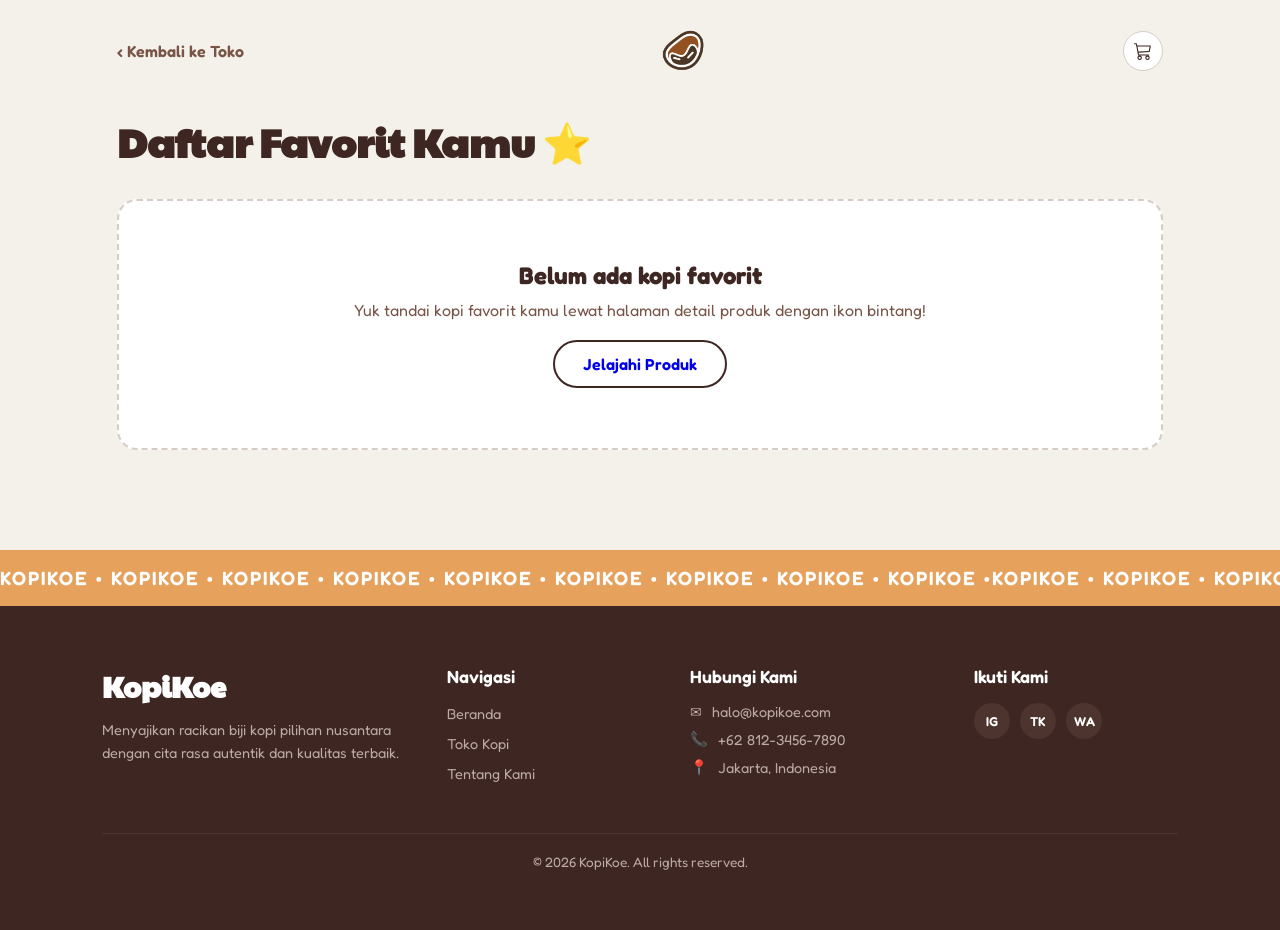
<file: fav.html>
<!DOCTYPE html>
<html lang="id">
<head>
  <meta charset="UTF-8">
  <meta name="viewport" content="width=device-width, initial-scale=1.0">
  <title>Produk Favorit | KopiKoe</title>
  <link rel="stylesheet" href="assets/css/style.css">
  <link rel="stylesheet" href="assets/css/produk-detail.css">
  <link rel="icon" type="image/jpeg" href="assets/images/logo/logo.png">
  <link href="https://fonts.googleapis.com/css2?family=Paytone+One&family=Fredoka:wght@400;500;600&display=swap" rel="stylesheet">
  <style>
    .fav-container {
      max-width: 1250px;
      margin: 40px auto 100px auto;
      padding: 0 8%;
    }
    .fav-title {
      font-family: 'Paytone One', sans-serif;
      font-size: 2.5rem;
      margin-bottom: 30px;
      color: var(--coffee-dark);
    }
    .fav-grid {
      display: grid;
      grid-template-columns: repeat(4, 1fr);
      gap: 20px;
    }
    @media (max-width: 768px) {
      .fav-grid {
        grid-template-columns: repeat(2, 1fr);
      }
    }
    .fav-empty {
      text-align: center;
      padding: 60px 20px;
      background: var(--white);
      border-radius: 20px;
      border: 2px dashed rgba(121, 85, 72, 0.3);
    }
    .fav-empty h3 {
      font-size: 1.5rem;
      margin-bottom: 10px;
      color: var(--coffee-dark);
    }
    .fav-empty p {
      color: var(--coffee-brown);
      margin-bottom: 20px;
    }
  </style>
</head>
<body>

  <!-- SIDE CART DRAWER -->
  <div id="cart-overlay" class="cart-overlay"></div>
  <div id="side-cart-drawer" class="side-cart-drawer">
    <div class="cart-drawer-header">
      <h3>Keranjang Kamu (<span id="drawer-cart-count">0</span>)</h3>
      <button id="close-drawer-btn" class="close-drawer-btn">&times;</button>
    </div>
    <div class="cart-drawer-body" id="drawer-cart-items">
      <p style="color:#777; text-align:center; margin-top:20px;">Keranjang masih kosong.</p>
    </div>
    <div class="cart-drawer-footer">
      <div class="cart-subtotal">
        <span>Subtotal</span>
        <span id="drawer-subtotal">Rp 0</span>
      </div>
      <p class="cart-tax-note">Pajak dan ongkos kirim dihitung saat checkout.</p>
      <button onclick="window.location.href='payment.html'" class="btn-checkout-drawer">
        Proceed to Checkout
      </button>
    </div>
  </div>

  <header class="detail-topbar">
    <a href="shop.html" class="back-to-shop"> &lsaquo; Kembali ke Toko</a>
    <a href="index.html" class="detail-topbar-logo">
      <img src="assets/images/logo/logo.png" alt="Logo Brand" class="navbar-logo-img">
    </a>
    <button class="cart-btn" id="cartBtnTop" aria-label="Shopping Cart">
      <svg xmlns="http://www.w3.org/2000/svg" width="18" height="18" fill="currentColor" class="bi bi-cart3" viewBox="0 0 16 16">
        <path d="M0 1.5A.5.5 0 0 1 .5 1H2a.5.5 0 0 1 .485.379L2.89 3H14.5a.5.5 0 0 1 .49.598l-1 5a.5.5 0 0 1-.465.401l-9.397.472L4.415 11H13a.5.5 0 0 1 0 1H4a.5.5 0 0 1-.491-.408L2.01 3.607 1.61 2H.5a.5.5 0 0 1-.5-.5M3.102 4l.84 4.479 9.144-.459L13.89 4zM5 12a2 2 0 1 0 0 4 2 2 0 0 0 0-4m7 0a2 2 0 1 0 0 4 2 2 0 0 0 0-4m-7 1a1 1 0 1 1 0 2 1 1 0 0 1 0-2m7 0a1 1 0 1 1 0 2 1 1 0 0 1 0-2"/>
      </svg>
      <span class="cart-badge cart-badge-top" id="cartBadgeTop">0</span>
    </button>
  </header>

  <main class="fav-container">
    <h1 class="fav-title">Daftar Favorit Kamu ⭐</h1>
    <div id="favGridContainer"></div>
  </main>

  <div class="marquee-footer">
    <div class="marquee-wrapper">
      <div class="marquee-content">
        <span>KOPIKOE &bull; KOPIKOE &bull; KOPIKOE &bull; KOPIKOE &bull; KOPIKOE &bull; KOPIKOE &bull; KOPIKOE &bull; KOPIKOE &bull; KOPIKOE &bull; </span>
      </div>
      <div class="marquee-content" aria-hidden="true">
        <span>KOPIKOE &bull; KOPIKOE &bull; KOPIKOE &bull; KOPIKOE &bull; KOPIKOE &bull; KOPIKOE &bull; KOPIKOE &bull; KOPIKOE &bull; KOPIKOE &bull; </span>
      </div>
    </div>
  </div>

  <!-- FOOTER -->
  <footer class="site-footer">
    <div class="footer-container">
      <div class="footer-col footer-brand">
        <h3 class="footer-title">KopiKoe</h3>
        <p class="footer-desc">Menyajikan racikan biji kopi pilihan nusantara dengan cita rasa autentik dan kualitas terbaik.</p>
      </div>
      <div class="footer-col footer-links">
        <h4 class="footer-heading">Navigasi</h4>
        <ul>
          <li><a href="index.html">Beranda</a></li>
          <li><a href="shop.html">Toko Kopi</a></li>
          <li><a href="about.html">Tentang Kami</a></li>
        </ul>
      </div>
      <div class="footer-col footer-contact">
        <h4 class="footer-heading">Hubungi Kami</h4>
        <ul class="contact-list">
          <li><span class="icon">&#9993;</span><a href="mailto:halo@kopikoe.com">halo@kopikoe.com</a></li>
          <li><span class="icon">&#128222;</span><a href="https://wa.me/6281234567890" target="_blank">+62 812-3456-7890</a></li>
          <li><span class="icon">&#128205;</span><span>Jakarta, Indonesia</span></li>
        </ul>
      </div>
      <div class="footer-col footer-social">
        <h4 class="footer-heading">Ikuti Kami</h4>
        <div class="social-icons">
          <a href="#" class="social-btn" title="Instagram">IG</a>
          <a href="#" class="social-btn" title="TikTok">TK</a>
          <a href="#" class="social-btn" title="WhatsApp">WA</a>
        </div>
      </div>
    </div>
    <div class="footer-bottom">
      <p>&copy; 2026 KopiKoe. All rights reserved.</p>
    </div>
  </footer>

  <script src="assets/js/script.js"></script>
  <script>
    document.addEventListener('DOMContentLoaded', () => {
      renderFavPage();
    });

    function renderFavPage() {
      const container = document.getElementById('favGridContainer');
      if (!container) return;

      const wishlist = JSON.parse(localStorage.getItem('kopikoe_wishlist')) || [];

      if (wishlist.length === 0) {
        container.innerHTML = `
          <div class="fav-empty">
            <h3>Belum ada kopi favorit</h3>
            <p>Yuk tandai kopi favorit kamu lewat halaman detail produk dengan ikon bintang!</p>
            <a href="shop.html" class="syarat-btn btn-buy" style="display:inline-block; text-decoration:none;">Jelajahi Produk</a>
          </div>
        `;
        return;
      }

      container.innerHTML = `<div class="fav-grid">` + wishlist.map(item => `
        <div class="related-card">
          <a href="deskripsi-produk.html?id=${item.id}">
            <img src="${item.image}" alt="${item.name}">
            <div class="related-body">
              <h4>${item.name}</h4>
              <p class="related-price">${typeof item.price === 'number' ? 'Rp ' + item.price.toLocaleString('id-ID') : item.price}</p>
            </div>
          </a>
        </div>
      `).join('') + `</div>`;
    }
  </script>
</body>
</html>
</file>
<file: assets/css/style.css>
:root {
  --coffee-dark: #3E2723;
  --coffee-brown: #795548;
  --platinum: #F4F1EA;
  --red-accent: #D9534F;
  --orange-accent: #E6A15C;
  --sky-accent: #B8D3E8;
  --olive-accent: #6B9800;
  --white: #FFFFFF;
}
* {
  margin: 0;
  padding: 0;
  box-sizing: border-box;
}
html, body {
  overflow-x: hidden !important;
  width: 100%;
  max-width: 100vw;
}
body {
  font-family: 'Fredoka', sans-serif;
  background-color: var(--platinum);
  color: var(--coffee-dark);
}
.img-placeholder {
  background-color: var(--platinum);
  border: 2px dashed rgba(121, 85, 72, 0.45);
  display: flex;
  justify-content: center;
  align-items: center;
  color: var(--coffee-brown);
  font-size: 0.9rem;
  border-radius: 12px;
}
.hero-slider {
  position: relative;
  width: 100vw;
  height: 100vh;
  max-width: 100%;
  overflow: hidden;
  background-color: var(--platinum);
}
.slides-container {
  width: 100%;
  height: 100%;
  position: relative;
}
.slide {
  position: absolute;
  top: 0;
  left: 0;
  width: 100vw;
  height: 100vh;
  opacity: 0;
  transition: opacity 0.8s ease;
  background-size: cover;
  background-position: center;
  background-repeat: no-repeat;
}
.slide-1 { background-image: url('../../Photo/download%20(20).jpeg'); }
.slide-2 { background-image: url('../../tekstur-bg-2.jpg'); }
.slide-3 { background-image: url('../../tekstur-bg-3.jpg'); }
.slide.active { 
  opacity: 1; 
  z-index: 1; 
}
.hero-image-link {
  display: block;
  width: 100%;
  height: 100%;
  cursor: pointer;
}
.hero-product-img {
  width: 100%;
  height: 100%;
  object-fit: cover; 
  object-position: center;
  transition: transform 0.5s ease, filter 0.5s ease;
}
.hero-image-link:hover .hero-product-img {
  transform: scale(1.03);
  filter: drop-shadow(0 10px 20px rgba(0,0,0,0.3));
}
.cta-button {
  padding: 14px 32px;
  font-size: 1.1rem;
  font-weight: 600;
  border-radius: 30px;
  border: none;
  background-color: var(--white);
  color: var(--coffee-dark);
  text-decoration: none;
  cursor: pointer;
  display: inline-flex;
  align-items: center;
  gap: 8px;
  box-shadow: 0 5px 15px rgba(0,0,0,0.3);
  transition: transform 0.2s ease;
}
.cta-button:hover { transform: translateY(-3px); }
.slider-arrow {
  position: absolute;
  top: 50%;
  transform: translateY(-50%);
  background: rgba(255, 255, 255, 0.2);
  backdrop-filter: blur(4px);
  color: var(--white);
  border: 1px solid rgba(255, 255, 255, 0.4);
  width: 50px;
  height: 50px;
  border-radius: 50%;
  font-size: 1.8rem;
  cursor: pointer;
  z-index: 10;
  display: flex;
  align-items: center;
  justify-content: center;
}
.slider-arrow.prev { left: 25px; }
.slider-arrow.next { right: 25px; }
.section-kopinya {
  position: relative;
  padding: 80px 5%;
  background-color: var(--platinum);
  border-radius: 30px;
  margin: 50px auto;
  max-width: 1350px;
  width: 92%;
  border: 1px solid rgba(121, 85, 72, 0.25);
  box-sizing: border-box;
}
.badge-bestseller-img-wrapper {
  position: absolute;
  top: -35px;
  left: -20px;
  z-index: 5;
}
.badge-bestseller-img {
  width: 90px !important;
  height: 90px !important;
  object-fit: contain;
  filter: drop-shadow(0 5px 10px rgba(0,0,0,0.15));
}
.section-title {
  font-family: 'Paytone One', sans-serif;
  font-size: 4.5rem;
  text-align: center;
  margin-bottom: 40px;
}
.kopinya-container {
  display: flex;
  align-items: center;
  justify-content: space-between;
  gap: 50px;
}
.kopinya-left { flex: 1; }
.kopinya-desc { font-size: 1.4rem; line-height: 1.5; margin-bottom: 25px; }
.syarat-btn {
  padding: 12px 28px;
  font-size: 1rem;
  font-weight: 600;
  border-radius: 25px;
  border: 2px solid var(--coffee-dark);
  background: var(--white);
  cursor: pointer;
  transition: all 0.2s ease;
}
.syarat-btn:hover { background: var(--coffee-dark); color: var(--white); }
.kopinya-right { flex: 2; width: 100%; }
.cards-wrapper {
  display: flex;
  gap: 30px;
  justify-content: flex-end;
}
.product-link {
  text-decoration: none;
  color: inherit;
  display: block;
  width: 100%;
}
.kopi-card {
  background: var(--white);
  padding: 20px;
  border-radius: 20px;
  border: 2px solid rgba(121, 85, 72, 0.2);
  text-align: center;
  width: 100%;
  max-width: 300px;
  transition: transform 0.3s ease, box-shadow 0.3s ease;
  box-sizing: border-box;
}
.kopi-card:hover {
  transform: translateY(-8px);
  box-shadow: 0 12px 25px rgba(0,0,0,0.12);
}
.card-img-real {
  width: 100%;
  height: auto;
  aspect-ratio: 1/1;
  object-fit: contain;
  background-color: #EFEBE9;
  border-radius: 12px;
  margin-bottom: 15px;
  display: block;
}
.kopi-card h3 {
  font-size: 1.3rem;
  font-weight: 600;
}
.section-kopimoe {
  padding: 60px 8%;
  text-align: center;
  background: var(--white);
  margin: 30px 0;
}
.quiz-intro {
  font-size: 1.1rem;
  color: var(--coffee-brown);
  margin-bottom: 25px;
}
.quiz-wrapper {
  max-width: 650px;
  margin: 0 auto;
}
.quiz-card-stack {
  position: relative;
  width: 100%;
}
.quiz-card {
  display: none;
  background: var(--platinum);
  border: 2px solid var(--coffee-dark);
  border-radius: 20px;
  padding: 30px 25px;
  box-shadow: 0 10px 25px rgba(0,0,0,0.08);
  box-sizing: border-box;
  text-align: left;
  animation: fadeInQuiz 0.3s ease-in-out;
}
.quiz-card.active {
  display: block;
}
@keyframes fadeInQuiz {
  from { opacity: 0; transform: translateY(10px); }
  to { opacity: 1; transform: translateY(0); }
}
.step-badge {
  display: inline-block;
  background: var(--olive-accent);
  color: var(--white);
  font-size: 0.85rem;
  font-weight: 600;
  padding: 4px 14px;
  border-radius: 15px;
  margin-bottom: 15px;
}
.quiz-question {
  font-size: 1.25rem;
  font-weight: 600;
  color: var(--coffee-dark);
  margin-bottom: 20px;
  line-height: 1.4;
  text-align: center;
}
.quiz-options {
  display: flex;
  flex-direction: column;
  gap: 12px;
}
.quiz-opt-btn {
  padding: 14px 20px;
  font-size: 0.95rem;
  border-radius: 25px;
  border: 1.5px solid var(--coffee-dark);
  background: var(--white);
  color: var(--coffee-dark);
  cursor: pointer;
  transition: all 0.25s ease;
  font-family: 'Fredoka', sans-serif;
  text-align: left;
  width: 100%;
}
.quiz-opt-btn:hover {
  background: var(--coffee-dark);
  color: var(--white);
  transform: translateY(-2px);
  box-shadow: 0 4px 12px rgba(0,0,0,0.15);
}
#resultSection {
  background: var(--platinum);
  border: 2px solid var(--coffee-dark);
  border-radius: 20px;
  padding: 35px 25px;
  box-shadow: 0 10px 25px rgba(0,0,0,0.08);
  box-sizing: border-box;
  text-align: center;
  animation: fadeInResult 0.4s ease-in-out;
}
@keyframes fadeInResult {
  from { opacity: 0; transform: translateY(15px); }
  to { opacity: 1; transform: translateY(0); }
}
.quiz-result-card h3#coffeeTitle {
  font-family: 'Paytone One', sans-serif;
  font-size: 1.8rem;
  color: var(--coffee-dark);
  margin-bottom: 6px;
}
.quiz-result-card p#coffeeSub {
  font-size: 0.95rem;
  color: var(--coffee-brown);
  margin-bottom: 20px;
  font-weight: 500;
}
.quiz-result-img-box {
  width: 150px;
  height: 150px;
  margin: 0 auto 15px auto;
  border-radius: 50%;
  overflow: hidden;
  border: 4px solid var(--white);
  box-shadow: 0 8px 20px rgba(0,0,0,0.12);
  background: var(--white);
}
.quiz-result-card img#coffeeImg {
  width: 100%;
  height: 100%;
  object-fit: cover;
}
.match-score-badge {
  display: inline-block;
  background: rgba(230, 161, 92, 0.15);
  color: var(--coffee-dark);
  font-weight: 600;
  font-size: 0.95rem;
  padding: 6px 16px;
  border-radius: 20px;
  margin-bottom: 20px;
  border: 1px solid var(--orange-accent);
}
.quiz-result-actions {
  display: flex;
  justify-content: center;
  gap: 12px;
  flex-wrap: wrap;
}
.quiz-result-actions .syarat-btn {
  padding: 12px 24px;
  border-radius: 25px;
  font-weight: 600;
  text-decoration: none;
  font-size: 0.9rem;
  cursor: pointer;
  transition: all 0.2s ease;
}
.quiz-result-actions .btn-buy {
  background: var(--coffee-dark);
  color: var(--white);
  border: 2px solid var(--coffee-dark);
}
.quiz-result-actions .btn-buy:hover {
  background: var(--coffee-brown);
  border-color: var(--coffee-brown);
}
.quiz-result-actions .btn-reset {
  background: var(--white);
  color: var(--coffee-dark);
  border: 2px solid var(--coffee-dark);
}
.quiz-result-actions .btn-reset:hover {
  background: rgba(62, 39, 35, 0.08);
}
.section-ensi {
  display: flex;
  padding: 80px 8%;
  gap: 40px;
  align-items: center;
  margin-bottom: 50px;
  justify-content: center;
}
.ensi-left, 
.ensi-right {
  flex: 1;
  width: 50%;
}
.interactive-area {
  position: relative;
  border: 2px dashed rgba(121, 85, 72, 0.55);
  border-radius: 24px;
  height: 380px;
  padding: 25px;
  overflow: visible !important;
  background-color: var(--platinum);
  box-sizing: border-box;
}
.beans-group-random {
  width: 100%;
  height: 85%;
  position: relative;
  display: block; 
}
.bean-img {
  position: absolute; 
  width: 46px;
  height: 46px;
  object-fit: contain;
  cursor: pointer;
  user-select: none;
  transition: transform 0.4s cubic-bezier(0.175, 0.885, 0.32, 1.275), filter 0.2s ease;
  filter: drop-shadow(0 4px 6px rgba(0,0,0,0.15));
  z-index: 2;
}
.bean-img:hover,
.bean-img:active {
  transform: scale(1.4) rotate(360deg) !important;
  filter: drop-shadow(0 8px 15px rgba(0,0,0,0.3));
  z-index: 20 !important;
}
.bean-img.active-bean {
  outline: 3px solid var(--sky-accent);
  outline-offset: 2px;
  border-radius: 50%;
}
.beans-group-random img:nth-child(1)  { top: 5%;  left: 10%; transform: rotate(-18deg); }
.beans-group-random img:nth-child(2)  { top: 25%; left: 35%; transform: rotate(25deg); }
.beans-group-random img:nth-child(3)  { top: 15%; left: 70%; transform: rotate(-40deg); }
.beans-group-random img:nth-child(4)  { top: 50%; left: 15%; transform: rotate(12deg); }
.beans-group-random img:nth-child(5)  { top: 45%; left: 50%; transform: rotate(-30deg); }
.beans-group-random img:nth-child(6)  { top: 60%; left: 80%; transform: rotate(42deg); }
.beans-group-random img:nth-child(7)  { top: 80%; left: 30%; transform: rotate(-22deg); }
.beans-group-random img:nth-child(8)  { top: 75%; left: 65%; transform: rotate(35deg); }
.beans-group-random img:nth-child(9)  { top: 35%; left: 85%; transform: rotate(-15deg); }
.beans-group-random img:nth-child(10) { top: 85%; left: 85%; transform: rotate(50deg); }
.ensi-title {
  font-family: 'Paytone One', sans-serif;
  font-size: 2.8rem;
  margin-bottom: 20px;
  color: var(--coffee-dark);
}
.ensi-card {
  background: var(--white);
  border: 2px solid var(--coffee-dark);
  border-radius: 20px;
  padding: 25px;
  min-height: 220px;
  box-shadow: 0 8px 20px rgba(0,0,0,0.05);
  box-sizing: border-box;
}
.ensi-card-header {
  display: flex;
  justify-content: space-between;
  gap: 20px;
  margin-bottom: 15px;
}
.ensi-card-text h3 {
  font-size: 1.4rem;
  margin-bottom: 14px;
  color: var(--coffee-dark);
}
.ensi-card-text p {
  font-size: 0.9rem;
  color: var(--coffee-brown);
  line-height: 1.5;
}
.ensi-img {
  width: 90px;
  height: 90px;
  object-fit: cover;
  border-radius: 12px;
  flex-shrink: 0;
}
.stat-line {
  font-size: 0.85rem;
  color: var(--coffee-brown);
  margin-top: 5px;
}
.bottom-bar-wrapper {
  position: fixed;
  bottom: 25px;
  left: 50%;
  transform: translateX(-50%);
  width: auto;
  max-width: 95vw;
  z-index: 1000;
  transition: transform 0.4s ease-in-out, opacity 0.4s ease-in-out;
}
.bottom-bar-wrapper.hide {
  transform: translate(-50%, 150px);
  opacity: 0;
  pointer-events: none;
}
.bottom-bar-pill {
  background: var(--white);
  height: 54px;
  border-radius: 40px;
  display: inline-flex;
  align-items: center;
  justify-content: center;
  padding: 0 16px;
  gap: 15px;
  border: 1.5px solid var(--coffee-dark);
  box-shadow: 0 10px 25px rgba(0,0,0,0.15);
  box-sizing: border-box;
}
.bar-section { 
  display: flex; 
  align-items: center; 
}
.navbar-logo-img {
  height: 32px;
  width: 32px;
  border-radius: 50%;
  object-fit: cover;
  display: block;
}
.bar-menu { 
  gap: 6px; 
}
.bar-menu a {
  text-decoration: none;
  color: var(--coffee-brown);
  padding: 6px 14px;
  border-radius: 20px;
  font-size: 0.88rem;
  font-weight: 500;
  transition: all 0.2s ease;
}
.bar-menu a.active, 
.bar-menu a:hover { 
  background: rgba(121, 85, 72, 0.12); 
  color: var(--coffee-dark); 
}
.bar-icons { 
  gap: 8px; 
  display: flex;
  align-items: center;
}
.cart-btn {
  position: relative;
  background: none;
  border: none;
  padding: 6px;
  cursor: pointer;
  color: var(--coffee-dark);
  display: flex;
  align-items: center;
  justify-content: center;
  border-radius: 50%;
  transition: background-color 0.2s ease;
}
.cart-btn:hover {
  background: rgba(0, 0, 0, 0.05);
}
.cart-btn svg {
  display: block;
  width: 18px;
  height: 18px;
}
.cart-badge {
  position: absolute;
  top: 0px;
  right: -2px;
  background-color: var(--orange-accent);
  color: var(--white);
  font-size: 0.65rem;
  font-weight: 700;
  min-width: 16px;
  height: 16px;
  border-radius: 50%;
  display: flex;
  align-items: center;
  justify-content: center;
  padding: 2px;
  box-shadow: 0 2px 5px rgba(0,0,0,0.2);
  line-height: 1;
}
.star-object {
  display: flex;
  align-items: center;
  justify-content: center;
  width: 32px;
  height: 32px;
  border-radius: 50%;
  cursor: pointer;
  background-color: transparent;
  transition: background-color 0.3s ease;
  text-decoration: none;
}
.star-icon {
  display: inline-block;
  font-size: 1.1rem;
  color: var(--coffee-dark);
  transition: transform 0.6s cubic-bezier(0.34, 1.56, 0.64, 1), color 0.3s ease;
  transform-origin: center;
}
.star-object:hover {
  background-color: rgba(231, 161, 92, 0.15);
}
.star-object:hover .star-icon {
  transform: rotate(360deg) scale(1.25);
  color: var(--orange-accent);
  filter: drop-shadow(0 0 5px rgba(231, 161, 92, 0.6));
}
.marquee-footer {
  background-color: var(--orange-accent);
  color: var(--white);
  padding: 16px 0;
  overflow: hidden;
  white-space: nowrap;
  width: 100%;
  margin: 0;
}
.marquee-wrapper {
  display: flex;
  width: 100%;
  overflow: hidden;
  user-select: none;
}
.marquee-content {
  display: flex;
  flex-shrink: 0;
  font-size: 1.2rem;
  font-weight: 600;
  letter-spacing: 2px;
  white-space: nowrap;
  animation: marqueeRight 12s linear infinite;
}
@keyframes marqueeRight {
  from { transform: translateX(-100%); }
  to   { transform: translateX(0%); }
}
.site-footer {
  background-color: var(--coffee-dark);
  color: var(--platinum);
  padding: 60px 8% 120px 8%;
  margin-top: 0;
  font-family: 'Fredoka', sans-serif;
  text-align: left;
}
.footer-container {
  display: grid;
  grid-template-columns: 1.5fr 1fr 1.2fr 1fr;
  gap: 40px;
  max-width: 1200px;
  margin: 0 auto;
}
.footer-col {
  display: flex;
  flex-direction: column;
  align-items: flex-start;
}
.footer-title {
  font-family: 'Paytone One', sans-serif;
  font-size: 1.8rem;
  color: var(--white);
  margin-bottom: 12px;
}
.footer-desc {
  font-size: 0.88rem;
  color: rgba(244, 241, 234, 0.7);
  line-height: 1.6;
}
.footer-heading {
  font-size: 1.1rem;
  font-weight: 600;
  color: var(--white);
  margin-bottom: 16px;
}
.footer-col ul {
  list-style: none;
  padding: 0;
  margin: 0;
}
.footer-col ul li {
  margin-bottom: 10px;
}
.footer-col ul li a {
  color: rgba(244, 241, 234, 0.6);
  text-decoration: none;
  font-size: 0.88rem;
  transition: color 0.2s ease;
}
.footer-col ul li a:hover {
  color: var(--orange-accent);
}
.contact-list li {
  display: flex;
  align-items: center;
  gap: 10px;
  font-size: 0.88rem;
  color: rgba(244, 241, 234, 0.6);
}
.social-icons {
  display: flex;
  gap: 10px;
}
.social-btn {
  display: flex;
  align-items: center;
  justify-content: center;
  width: 36px;
  height: 36px;
  background-color: var(--coffee-brown);
  color: var(--white);
  border-radius: 50%;
  text-decoration: none;
  font-size: 0.8rem;
  font-weight: 600;
  transition: background-color 0.3s ease, transform 0.2s ease;
}
.social-btn:hover {
  background-color: var(--orange-accent);
  color: var(--coffee-dark);
  transform: translateY(-3px);
}
.footer-bottom {
  border-top: 1px solid rgba(255,255,255,0.1);
  margin-top: 40px;
  padding-top: 20px;
  text-align: center;
  font-size: 0.8rem;
  color: var(--coffee-brown);
}
.cart-overlay {
  position: fixed;
  top: 0;
  left: 0;
  width: 100vw;
  height: 100vh;
  background: rgba(0, 0, 0, 0.5);
  z-index: 99998;
  display: none;
}
.cart-overlay.show {
  display: block;
}
.side-cart-drawer {
  position: fixed;
  top: 0;
  right: -420px;
  width: 100%;
  max-width: 380px;
  height: 100vh;
  background: #ffffff;
  z-index: 99999;
  box-shadow: -5px 0 25px rgba(0, 0, 0, 0.15);
  transition: right 0.3s ease-in-out;
  display: flex;
  flex-direction: column;
  box-sizing: border-box;
}
.side-cart-drawer.open {
  right: 0;
}
.cart-drawer-header {
  padding: 20px;
  border-bottom: 1px solid #eee;
  display: flex;
  justify-content: space-between;
  align-items: center;
}
.cart-drawer-header h3 {
  margin: 0;
  font-family: 'Paytone One', sans-serif;
  color: var(--coffee-dark);
  font-size: 1.2rem;
}
.close-drawer-btn {
  background: none;
  border: none;
  font-size: 1.8rem;
  cursor: pointer;
  color: #888;
  line-height: 1;
}
.cart-drawer-body {
  padding: 20px;
  flex: 1;
  overflow-y: auto;
}
.drawer-item {
  position: relative;
  display: flex;
  flex-direction: column;
  gap: 8px;
  padding: 14px 16px;
  border: 1px solid #e8e2dc;
  border-radius: 14px;
  margin-bottom: 12px;
  background: #fff;
}
.drawer-item-name {
  font-weight: 600;
  font-size: 0.95rem;
  margin: 0;
  color: var(--coffee-dark);
  padding-right: 25px;
}
.drawer-item-variant-container {
  position: relative;
  width: fit-content;
}
.drawer-item-variant-btn {
  background: var(--platinum);
  border: 1px solid rgba(121, 85, 72, 0.25);
  font-size: 0.78rem;
  color: var(--coffee-dark);
  cursor: pointer;
  display: inline-flex;
  align-items: center;
  gap: 6px;
  padding: 4px 10px;
  border-radius: 6px;
  text-align: left;
  font-family: 'Fredoka', sans-serif;
  transition: all 0.2s ease;
}
.drawer-item-variant-btn:hover {
  border-color: var(--coffee-dark);
  background: #eae5dc;
}
.variant-dropdown-popup {
  position: absolute;
  top: 115%;
  left: 0;
  background: var(--white);
  border: 1.5px solid var(--coffee-dark);
  border-radius: 12px;
  padding: 14px;
  box-shadow: 0 10px 30px rgba(0,0,0,0.18);
  z-index: 999999;
  width: 230px;
  display: none;
  animation: fadeInPopup 0.2s ease-in-out;
}
@keyframes fadeInPopup {
  from { opacity: 0; transform: translateY(-5px); }
  to { opacity: 1; transform: translateY(0); }
}
.variant-dropdown-popup.show {
  display: block;
}
.variant-popup-title {
  font-size: 0.8rem;
  font-weight: 600;
  margin-bottom: 8px;
  color: var(--coffee-dark);
}
.variant-options-grid {
  display: flex;
  flex-wrap: wrap;
  gap: 6px;
  margin-bottom: 4px;
}
.variant-opt-chip {
  background: var(--platinum);
  border: 1.5px solid rgba(121, 85, 72, 0.3);
  padding: 5px 10px;
  font-size: 0.75rem;
  border-radius: 6px;
  cursor: pointer;
  transition: all 0.2s ease;
  font-family: 'Fredoka', sans-serif;
  color: var(--coffee-dark);
}
.variant-opt-chip:hover {
  background: #ded7cb;
}
.variant-opt-chip.active {
  background: var(--coffee-dark);
  color: var(--white);
  border-color: var(--coffee-dark);
}
.drawer-item-bottom {
  display: flex;
  justify-content: space-between;
  align-items: center;
  margin-top: 4px;
}
.drawer-item-qty {
  display: inline-flex;
  align-items: center;
  gap: 4px;
  border: 1px solid #ddd;
  border-radius: 30px;
  padding: 3px 6px;
}
.qty-btn {
  width: 22px;
  height: 22px;
  border-radius: 50%;
  border: none;
  background: none;
  color: var(--coffee-dark);
  font-size: 0.9rem;
  line-height: 1;
  display: flex;
  align-items: center;
  justify-content: center;
  cursor: pointer;
  padding: 0;
  transition: background-color 0.2s ease, color 0.2s ease;
}
.qty-btn:hover {
  background: var(--coffee-brown);
  color: var(--white);
}
.qty-value {
  min-width: 18px;
  text-align: center;
  font-weight: 600;
  font-size: 0.85rem;
  color: var(--coffee-dark);
}
.drawer-item-price {
  font-weight: 600;
  font-size: 0.9rem;
  color: var(--orange-accent);
}
.drawer-item-remove {
  position: absolute;
  top: 14px;
  right: 14px;
  background: none;
  border: none;
  color: #9a9a9a;
  cursor: pointer;
  padding: 4px;
  display: flex;
  align-items: center;
  justify-content: center;
  border-radius: 6px;
  transition: color 0.2s ease, background-color 0.2s ease;
}
.drawer-item-remove:hover {
  color: var(--red-accent);
  background: #fdeaea;
}
.cart-drawer-footer {
  padding: 20px;
  border-top: 1px solid #eee;
  background: #fafafa;
}
.cart-subtotal {
  display: flex;
  justify-content: space-between;
  font-weight: 600;
  font-size: 1.1rem;
  margin-bottom: 8px;
  color: var(--coffee-dark);
}
.cart-tax-note {
  font-size: 0.8rem;
  color: #888;
  margin-bottom: 15px;
}
.btn-checkout-drawer {
  width: 100%;
  background: var(--orange-accent);
  color: #ffffff;
  border: none;
  padding: 14px;
  border-radius: 30px;
  font-weight: 600;
  cursor: pointer;
  transition: background 0.2s;
  box-sizing: border-box;
}
.btn-checkout-drawer:hover {
  background: #d48b48;
}
@media (max-width: 768px) {
  .hero-slider {
    height: 52vh;
    min-height: 320px;
  }
  .slide {
    background-size: 100% auto;
    background-position: top center;
    background-repeat: no-repeat;
    background-color: var(--platinum);
  }
  .hero-product-img {
    object-fit: contain;
    object-position: top center;
  }
  .kopinya-container {
    flex-direction: column;
    text-align: center;
  }
  .section-title {
    font-size: 2.5rem;
  }
  .cards-wrapper {
    justify-content: center;
    flex-wrap: wrap;
  }
  .kopi-card {
    width: 100%;
    max-width: 300px;
  }
  .section-ensi {
    flex-direction: column !important;
    padding: 30px 20px !important;
    gap: 25px !important;
  }
  .ensi-left, 
  .ensi-right {
    width: 100% !important;
  }
  .ensi-title {
    font-size: 2rem !important;
    text-align: center;
  }
  .interactive-area {
    height: 250px !important;
    padding: 15px !important;
  }
  .bean-img {
    width: 38px !important;
    height: 38px !important;
  }
  .bottom-bar-wrapper {
    position: fixed !important;
    bottom: 15px !important;
    left: 50% !important;
    transform: translateX(-50%) !important;
    width: 95% !important;
    max-width: 360px !important;
    z-index: 9999 !important;
  }
  .bottom-bar-pill {
    display: flex !important;
    justify-content: space-between !important;
    align-items: center !important;
    padding: 6px 10px !important;
    width: 100% !important;
    height: 48px !important;
    box-sizing: border-box !important;
  }
  .bar-section.bar-menu,
  .bar-menu {
    display: flex !important;
    gap: 4px !important;
    align-items: center !important;
  }
  .bar-menu a {
    display: inline-block !important;
    padding: 4px 6px !important;
    font-size: 0.7rem !important;
    font-weight: 500 !important;
    color: var(--coffee-dark) !important;
    text-decoration: none !important;
    white-space: nowrap !important;
  }
  .navbar-logo-img {
    width: 28px !important;
    height: 28px !important;
    border-radius: 50% !important;
  }
  .bar-section.bar-icons,
  .bar-icons {
    display: flex !important;
    align-items: center !important;
    gap: 4px !important;
  }
  .site-footer {
    padding: 40px 20px 130px 20px !important;
    text-align: center !important;
  }
  .footer-container {
    grid-template-columns: 1fr !important;
    gap: 30px !important;
    text-align: center !important;
  }
  .footer-col {
    align-items: center !important;
  }
  .contact-list li,
  .social-icons {
    justify-content: center !important;
  }
}
.toast-container {
  position: fixed;
  top: 25px;
  right: 25px;
  z-index: 999999;
  display: flex;
  flex-direction: column;
  gap: 12px;
  pointer-events: none;
}
.toast-notification {
  min-width: 250px;
  padding: 16px 20px;
  border-radius: 12px;
  background: var(--white);
  color: var(--coffee-dark);
  box-shadow: 0 8px 25px rgba(0,0,0,0.15);
  font-family: 'Fredoka', sans-serif;
  font-weight: 500;
  font-size: 0.95rem;
  display: flex;
  align-items: center;
  gap: 12px;
  transform: translateX(120%);
  opacity: 0;
  animation: slideInToast 0.4s cubic-bezier(0.25, 1, 0.5, 1) forwards, fadeOutToast 0.4s ease forwards 2.5s;
}
.toast-notification.success { border-left: 6px solid var(--olive-accent); }
.toast-notification.error { border-left: 6px solid var(--red-accent); }
.toast-icon { font-size: 1.3rem; line-height: 1; }
@keyframes slideInToast { to { transform: translateX(0); opacity: 1; } }
@keyframes fadeOutToast { to { transform: translateX(120%); opacity: 0; } }
@media (max-width: 768px) {
  .toast-container {
    top: 20px;
    left: 50%;
    right: auto;
    transform: translateX(-50%);
    width: 90%;
    align-items: center;
  }
  .toast-notification {
    min-width: unset;
    width: 100%;
    transform: translateY(-150%);
    animation: slideDownToast 0.4s cubic-bezier(0.25, 1, 0.5, 1) forwards, fadeUpToast 0.4s ease forwards 2.5s;
  }
  @keyframes slideDownToast { to { transform: translateY(0); opacity: 1; } }
  @keyframes fadeUpToast { to { transform: translateY(-150%); opacity: 0; } }
}
.custom-popup-overlay {
  position: fixed;
  top: 0;
  left: 0;
  width: 100vw;
  height: 100vh;
  background: rgba(0, 0, 0, 0.6);
  z-index: 9999999;
  display: flex;
  align-items: center;
  justify-content: center;
  opacity: 0;
  visibility: hidden;
  transition: opacity 0.3s ease, visibility 0.3s ease;
}
.custom-popup-overlay.show {
  opacity: 1;
  visibility: visible;
}
.custom-popup-box {
  background: var(--white);
  width: 90%;
  max-width: 380px;
  border-radius: 20px;
  padding: 35px 25px;
  text-align: center;
  box-shadow: 0 15px 35px rgba(0,0,0,0.2);
  transform: scale(0.8) translateY(20px);
  transition: transform 0.4s cubic-bezier(0.25, 1, 0.5, 1);
  box-sizing: border-box;
}
.custom-popup-overlay.show .custom-popup-box {
  transform: scale(1) translateY(0);
}
.custom-popup-icon {
  font-size: 3.5rem;
  margin-bottom: 15px;
  line-height: 1;
}
.custom-popup-title {
  font-family: 'Paytone One', sans-serif;
  font-size: 1.6rem;
  color: var(--coffee-dark);
  margin-bottom: 10px;
}
.custom-popup-message {
  font-size: 1.05rem;
  color: var(--coffee-brown);
  margin-bottom: 25px;
  line-height: 1.5;
}
.custom-popup-btn {
  background: var(--coffee-dark);
  color: var(--white);
  border: none;
  padding: 12px 35px;
  font-size: 1rem;
  font-weight: 600;
  border-radius: 25px;
  cursor: pointer;
  transition: background 0.2s ease, transform 0.2s ease;
}
.custom-popup-btn:hover {
  background: var(--orange-accent);
  transform: translateY(-2px);
}
</file>
<file: assets/css/produk-detail.css>
:root {
  --coffee-dark: #3E2723;
  --coffee-brown: #795548;
  --pastel-bg: #F4F1EA;       
  --pastel-card: #FFFFFF;
  --pastel-border: #D7CCC8;   
  --orange-accent: #E6A15C;   
  --red-accent: #D9534F;
  --white: #FFFFFF;
}

html, body {
  margin: 0 !important;
  padding: 0 !important;
  width: 100% !important;
  overflow-x: hidden;
  box-sizing: border-box;
  font-family: 'Fredoka', sans-serif;
  background-color: var(--pastel-bg);
  color: var(--coffee-dark);
}

main {
  padding: 40px 8% 100px 8%;
  max-width: 1250px;
  margin: 0 auto;
}

.back-to-shop {
  display: inline-flex;
  align-items: center;
  gap: 6px;
  font-weight: 600;
  font-size: 1rem;
  color: var(--coffee-brown);
  text-decoration: none;
  transition: color 0.2s ease, transform 0.2s ease;
}

.back-to-shop:hover {
  color: var(--orange-accent);
  transform: translateX(-3px);
}

.detail-topbar {
  display: flex;
  align-items: center;
  justify-content: space-between;
  max-width: 1250px;
  margin: 0 auto;
  padding: 28px 8% 0;
  background: none;
}

.detail-topbar-logo {
  display: flex;
  align-items: center;
}

.detail-topbar .navbar-logo-img {
  height: 45px;
  width: 45px;
  border-radius: 50%;
}

.detail-topbar .cart-btn {
  margin: 0;
  position: relative;
  background: var(--pastel-card);
  border: 1.5px solid var(--pastel-border);
  padding: 10px;
  cursor: pointer;
  color: var(--coffee-dark);
  display: flex;
  align-items: center;
  justify-content: center;
  border-radius: 50%;
  transition: background-color 0.2s ease;
}

.detail-topbar .cart-btn:hover {
  background-color: rgba(62, 39, 35, 0.05);
}

.cart-badge {
  position: absolute;
  top: -2px;
  right: -2px;
  background-color: var(--orange-accent);
  color: var(--white);
  font-size: 0.65rem;
  font-weight: 700;
  min-width: 18px;
  height: 18px;
  border-radius: 50%;
  display: flex;
  align-items: center;
  justify-content: center;
  padding: 2px;
}

.product-detail {
  display: flex;
  gap: 50px;
  margin-bottom: 60px;
}

.product-gallery {
  flex: 1;
}

.gallery-frame {
  position: relative;
  width: 100%;
  height: 450px;
  background-color: #EFEBE9;
  border-radius: 24px;
  border: 2px solid var(--pastel-border);
  overflow: hidden;
  margin-bottom: 15px;
}

.product-img {
  width: 100%;
  height: 100%;
  object-fit: cover;
  transition: opacity 0.2s ease;
}

.sale-ribbon {
  position: absolute;
  top: 15px;
  left: 15px;
  background: var(--orange-accent);
  color: var(--white);
  font-weight: 600;
  font-size: 0.85rem;
  padding: 6px 14px;
  border-radius: 20px;
  z-index: 2;
  box-shadow: 0 4px 10px rgba(230, 161, 92, 0.3);
}

.thumbnail-row {
  display: flex !important;
  gap: 15px !important;
  margin-top: 15px !important;
  width: 100% !important;
}

.thumb-frame {
  flex: 1 !important; 
  height: auto !important;
  aspect-ratio: 1 / 1 !important; 
  border-radius: 16px !important;
  overflow: hidden !important;
  border: 2px solid transparent !important;
  cursor: pointer !important;
  background: #EFEBE9 !important;
  transition: all 0.2s ease !important;
  box-sizing: border-box !important;
}

.thumb-frame.active,
.thumb-frame:hover {
  border-color: var(--orange-accent) !important;
  transform: translateY(-3px);
}

.thumb-frame img {
  width: 100% !important;
  height: 100% !important;
  object-fit: cover !important; 
  object-position: center !important;
  display: block !important;
}

.product-info {
  flex: 1.1;
}

.product-eyebrow {
  font-size: 0.9rem;
  font-weight: 600;
  color: var(--orange-accent);
  text-transform: uppercase;
  letter-spacing: 1.5px;
  display: block;
  margin-bottom: 8px;
}

.product-name {
  font-family: 'Paytone One', sans-serif;
  font-size: 2.8rem;
  margin: 0 0 10px 0;
  color: var(--coffee-dark);
  line-height: 1.1;
}

.product-price {
  font-size: 1.6rem;
  font-weight: 600;
  color: var(--coffee-dark);
  margin-bottom: 20px;
}

.product-tagline {
  font-size: 1.1rem;
  font-weight: 500;
  line-height: 1.6;
  margin: 0 0 25px 0;
  color: var(--coffee-brown);
}

.option-field {
  margin-bottom: 20px;
}

.option-field label {
  display: block;
  font-weight: 600;
  margin-bottom: 8px;
  font-size: 0.95rem;
}

.option-field select {
  width: 100%;
  padding: 14px 42px 14px 16px;
  border-radius: 16px;
  border: 2px solid var(--pastel-border);
  font-family: inherit;
  font-size: 1rem;
  font-weight: 500;
  color: var(--coffee-dark);
  background-color: var(--pastel-card);
  cursor: pointer;
  appearance: none;
  -webkit-appearance: none;
  -moz-appearance: none;
  background-image: url("data:image/svg+xml,%3Csvg xmlns='http://www.w3.org/2000/svg' viewBox='0 0 20 20' fill='none' stroke='%233E2723' stroke-width='2' stroke-linecap='round' stroke-linejoin='round'%3E%3Cpolyline points='5 7.5 10 12.5 15 7.5'/%3E%3C/svg%3E");
  background-repeat: no-repeat;
  background-position: right 16px center;
  background-size: 14px;
  transition: all 0.3s ease;
}

.option-field select:hover,
.option-field select:focus {
  outline: none;
  border-color: var(--orange-accent);
  box-shadow: 0 0 0 4px rgba(230, 161, 92, 0.15);
}

.product-actions {
  display: flex;
  gap: 15px;
  margin: 30px 0;
  align-items: center;
}

.btn-add-cart, .btn-buy-now {
  flex: 1;
  padding: 16px;
  border-radius: 30px;
  font-weight: 600;
  font-size: 1.05rem;
  cursor: pointer;
  border: none;
  transition: all 0.2s ease;
}

.btn-add-cart {
  background: var(--pastel-card);
  color: var(--coffee-dark);
  border: 2px solid var(--coffee-dark);
}

.btn-add-cart:hover {
  background: rgba(62, 39, 35, 0.05);
  transform: translateY(-2px);
}

.btn-buy-now {
  background: var(--orange-accent);
  color: var(--white);
  box-shadow: 0 8px 20px rgba(230, 161, 92, 0.25);
}

.btn-buy-now:hover {
  background: #d48b48;
  transform: translateY(-2px);
}

/* ============================================================
    FITUR FAVORIT (BINTANG) BUTTON STYLE
   ============================================================ */
.btn-wishlist {
  background: var(--pastel-card);
  color: var(--coffee-dark);
  border: 2px solid var(--pastel-border);
  width: 54px;
  height: 54px;
  border-radius: 30px;
  display: flex;
  align-items: center;
  justify-content: center;
  cursor: pointer;
  transition: all 0.2s ease;
  flex-shrink: 0;
}

.btn-wishlist svg {
  width: 20px;
  height: 20px;
  transition: transform 0.2s ease;
}

.btn-wishlist:hover {
  border-color: var(--orange-accent);
  background: rgba(230, 161, 92, 0.1);
  transform: translateY(-2px);
}

.btn-wishlist.active {
  background: var(--orange-accent);
  border-color: var(--orange-accent);
  color: var(--white);
}

.btn-wishlist.active svg {
  fill: var(--white);
  transform: scale(1.1);
}

.product-meta p {
  display: flex;
  align-items: baseline;
  gap: 8px;
  font-size: 0.9rem;
  color: var(--coffee-brown);
  margin: 8px 0;
}

.product-meta p span:first-child {
  font-weight: 600;
  color: var(--coffee-dark);
  flex-shrink: 0;
  width: 75px;
}

.share-row {
  display: flex;
  align-items: center;
  gap: 10px;
  margin-top: 20px;
  font-size: 0.95rem;
  font-weight: 600;
  color: var(--coffee-dark);
}

.share-btn {
  display: inline-flex;
  align-items: center;
  justify-content: center;
  width: 34px;
  height: 34px;
  border-radius: 50%;
  background: var(--pastel-card);
  border: 1.5px solid var(--pastel-border);
  color: var(--coffee-dark);
  text-decoration: none;
  font-size: 0.85rem;
  font-weight: 600;
  transition: all 0.2s ease;
}

.share-btn:hover {
  background: var(--orange-accent);
  color: var(--white);
  border-color: var(--orange-accent);
}

.product-tabs {
  background: var(--pastel-card);
  border-radius: 24px;
  padding: 35px;
  border: 2px solid var(--pastel-border);
  margin-bottom: 60px;
  box-shadow: 0 10px 30px rgba(62, 39, 35, 0.03);
}

.tabs-header {
  display: flex;
  gap: 30px;
  border-bottom: 2px solid var(--pastel-border);
  margin-bottom: 25px;
}

.tab-btn {
  background: none;
  border: none;
  padding: 12px 0;
  font-family: inherit;
  font-size: 1.15rem;
  font-weight: 600;
  color: rgba(121, 85, 72, 0.5);
  cursor: pointer;
  position: relative;
  transition: color 0.3s ease;
}

.tab-btn.active {
  color: var(--coffee-dark);
}

.tab-btn.active::after {
  content: '';
  position: absolute;
  bottom: -2px;
  left: 0;
  width: 100%;
  height: 3px;
  background: var(--orange-accent);
  border-radius: 3px 3px 0 0;
}

.tab-panel {
  display: none;
}

.tab-panel.active {
  display: block;
}

.spec-list {
  list-style: none;
  padding: 0;
  margin: 0;
  display: grid;
  grid-template-columns: 1fr 1fr;
  gap: 15px;
}

.spec-list li {
  display: flex;
  padding: 12px;
  background: #EFEBE9;
  border-radius: 12px;
  font-size: 0.95rem;
}

.spec-list li span:first-child {
  width: 120px;
  flex-shrink: 0;
  font-weight: 600;
  color: var(--coffee-dark);
}

.related-products h3 {
  font-family: 'Paytone One', sans-serif;
  font-size: 2rem;
  margin-bottom: 25px;
}

.related-wrapper {
  display: grid;
  grid-template-columns: repeat(4, 1fr);
  gap: 20px;
}

.related-card {
  background: var(--pastel-card);
  border-radius: 20px;
  overflow: hidden;
  border: 2px solid var(--pastel-border);
  position: relative;
  transition: transform 0.3s ease, box-shadow 0.3s ease;
}

.related-card:hover {
  transform: translateY(-5px);
  box-shadow: 0 12px 25px rgba(62, 39, 35, 0.08);
}

.related-card a {
  text-decoration: none;
  color: inherit;
}

.related-card img {
  width: 100%;
  aspect-ratio: 1 / 1;
  object-fit: cover;
  background: #EFEBE9;
}

.related-body {
  padding: 15px;
}

.related-body h4 {
  margin: 0 0 6px 0;
  font-size: 1.05rem;
  font-weight: 600;
  color: var(--coffee-dark);
}

.related-price {
  margin: 0;
  font-size: 0.95rem;
  font-weight: 600;
  color: var(--coffee-brown);
}

.site-footer {
  background-color: var(--coffee-dark);
  color: var(--pastel-bg);
  padding: 60px 8%;
  font-family: 'Fredoka', sans-serif;
}

.footer-container {
  display: grid;
  grid-template-columns: 1.5fr 1fr 1.2fr 1fr;
  gap: 40px;
  max-width: 1250px;
  margin: 0 auto;
}

.footer-col {
  display: flex;
  flex-direction: column;
}

.footer-title {
  font-family: 'Paytone One', sans-serif;
  font-size: 1.8rem;
  color: var(--white);
  margin-bottom: 12px;
}

.footer-desc {
  font-size: 0.9rem;
  color: #BCAAA4;
  line-height: 1.6;
}

.footer-heading {
  font-size: 1.1rem;
  font-weight: 600;
  color: var(--white);
  margin-bottom: 16px;
}

.footer-col ul {
  list-style: none;
  padding: 0;
  margin: 0;
}

.footer-col ul li {
  margin-bottom: 10px;
}

.footer-col ul li a {
  color: #BCAAA4;
  text-decoration: none;
  font-size: 0.9rem;
  transition: color 0.2s ease;
}

.footer-col ul li a:hover {
  color: var(--orange-accent);
}

.contact-list li {
  display: flex;
  align-items: center;
  gap: 10px;
  font-size: 0.9rem;
  color: #BCAAA4;
}

.social-icons {
  display: flex;
  gap: 10px;
}

.social-btn {
  display: flex;
  align-items: center;
  justify-content: center;
  width: 36px;
  height: 36px;
  background-color: #4E342E;
  color: var(--white);
  border-radius: 50%;
  text-decoration: none;
  font-size: 0.8rem;
  font-weight: 600;
  transition: background-color 0.3s ease, transform 0.2s ease;
}

.social-btn:hover {
  background-color: var(--orange-accent);
  color: var(--coffee-dark);
  transform: translateY(-3px);
}

.footer-bottom {
  border-top: 1px solid #4E342E;
  margin-top: 40px;
  padding-top: 20px;
  text-align: center;
  font-size: 0.85rem;
  color: #BCAAA4;
}

@media (max-width: 768px) {
  .product-detail {
    flex-direction: column;
    gap: 30px;
  }

  .gallery-frame {
    height: 350px;
  }

  .product-name {
    font-size: 2.2rem;
  }

  .spec-list {
    grid-template-columns: 1fr;
  }

  .related-wrapper {
    grid-template-columns: repeat(2, 1fr);
  }

  .footer-container {
    grid-template-columns: 1fr !important; 
    text-align: center;
  }

  .footer-col {
    align-items: center; 
  }
}
</file>
